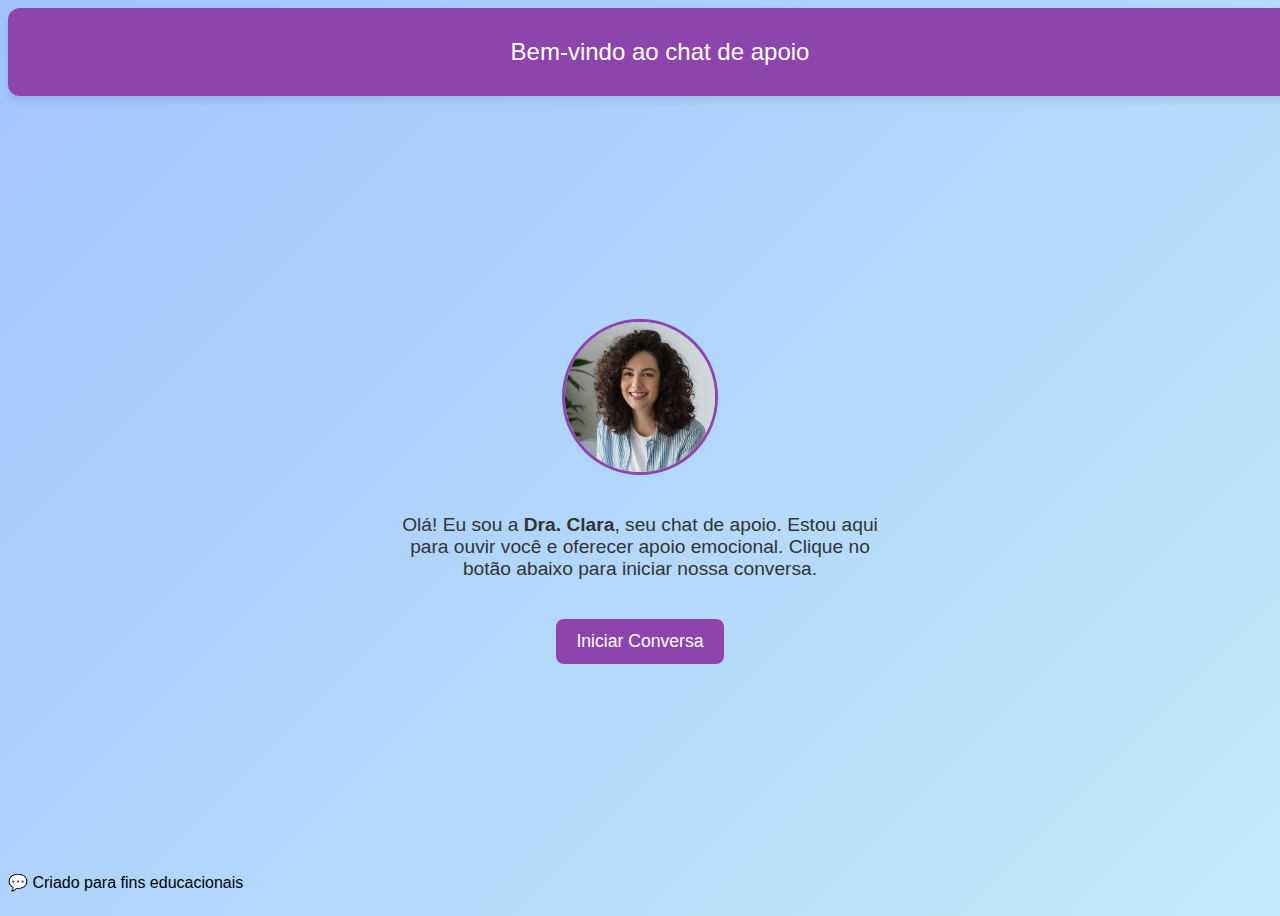
<file: Chat de apoio/index.html>
<!DOCTYPE html>
<html lang="pt-BR">
<head>
    <meta charset="UTF-8">
    <meta name="viewport" content="width=device-width, initial-scale=1.0">
    <title>Chat de Apoio</title>
    <link rel="stylesheet" href="style.css">
</head>
<body class="inicio-body">
    <header>
        Bem-vindo ao chat de apoio
    </header>

    <main class="inicio-container">
        <img src="terapia online.jpg" alt="Psicóloga Virtual" class="avatar-grande">

        <p class="intro-texto">
            Olá! Eu sou a <strong>Dra. Clara</strong>, seu chat de apoio.
            Estou aqui para ouvir você e oferecer apoio emocional.
            Clique no botão abaixo para iniciar nossa conversa.
        </p>

        <a href="chat.html" class="botao-iniciar">Iniciar Conversa</a>
    </main>

    <footer>
        <p>💬 Criado para fins educacionais</p>
    </footer>
</body>
</html>
</file>
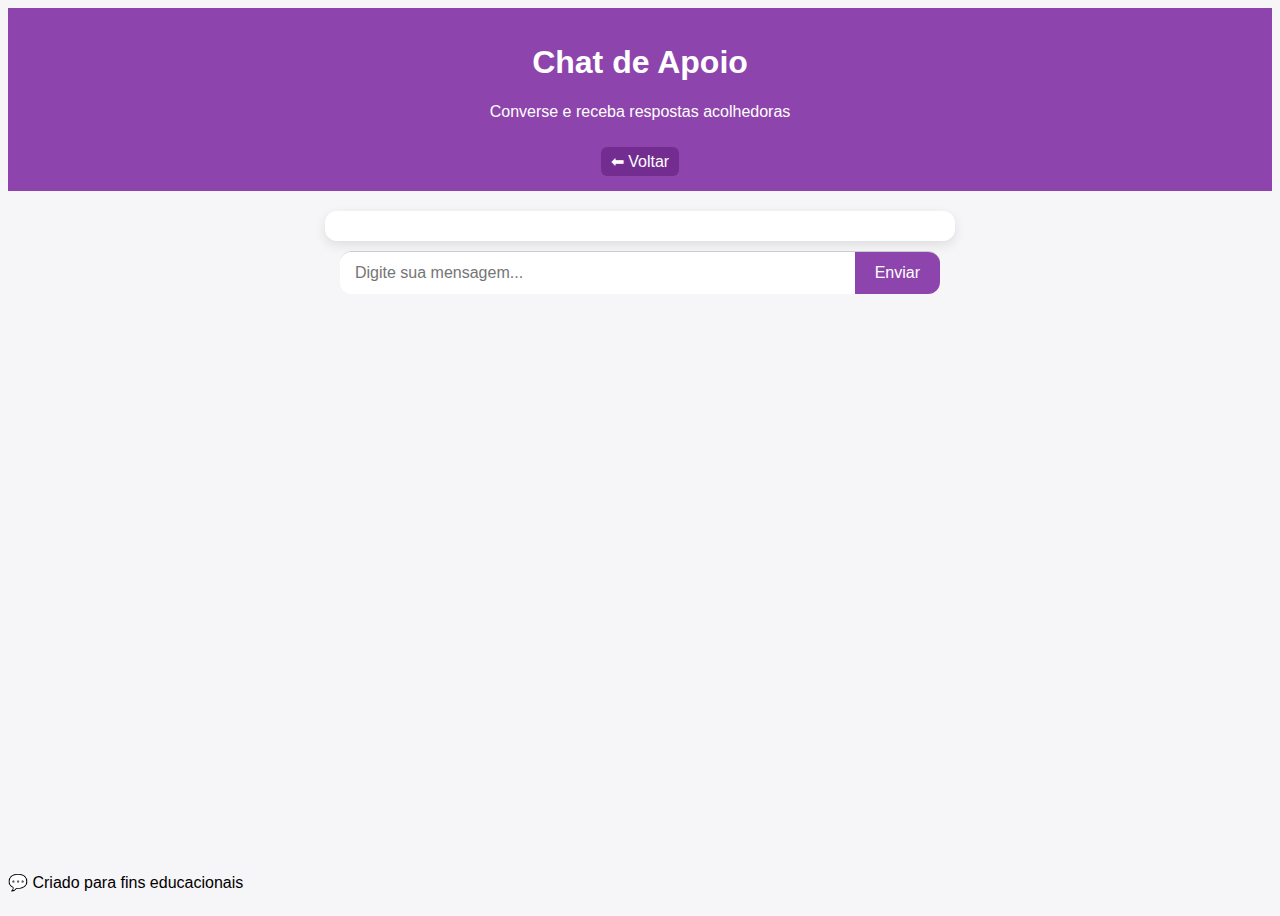
<file: Chat de apoio/chat.html>
<!DOCTYPE html>
<html lang="pt-BR">
<head>
    <meta charset="UTF-8">
    <meta name="viewport" content="width=device-width, initial-scale=1.0">
    <title>Conversa - Chat de Apoio</title>
    <link rel="stylesheet" href="style.css">
</head>
<body>
    <header>
        <h1>Chat de Apoio</h1>
        <p>Converse e receba respostas acolhedoras</p>
        <a href="index.html" class="voltar">⬅ Voltar</a>
    </header>

    <main class="chat-container">
        <!-- Scroll será apenas dentro desta div -->
        <div id="chat" class="chat-box"></div>

        <div class="input-container">
            <input type="text" id="userInput" placeholder="Digite sua mensagem...">
            <button onclick="sendMessage()">Enviar</button>
        </div>
    </main>

    <footer>
        <p>💬 Criado para fins educacionais</p>
    </footer>

    <script src="script.js"></script>
</body>
</html>
</file>
<file: Chat de apoio/style.css>
/* -------------------- Página Inicial -------------------- */
.inicio-body {
    display: flex;
    flex-direction: column;
    min-height: 100vh;
    background: linear-gradient(135deg, #a1c4fd, #c2e9fb);
    font-family: 'Segoe UI', Tahoma, Geneva, Verdana, sans-serif;
}

.inicio-body header {
    width: 100%;
    background-color: #8e44ad;
    color: white;
    text-align: center;
    padding: 30px 20px;
    box-shadow: 0 4px 8px rgba(0,0,0,0.1);
    border-radius: 12px;
    margin-bottom: 30px;
    font-size: 1.5em;
}

.inicio-container {
    flex: 1;
    display: flex;
    flex-direction: column;
    align-items: center;
    justify-content: center;
    text-align: center;
    gap: 20px;
    padding: 20px;
}

.avatar-grande {
    width: 150px;
    height: 150px;
    border-radius: 50%;
    border: 3px solid #8e44ad;
    object-fit: cover;
}

.intro-texto {
    font-size: 1.2em;
    max-width: 500px;
    color: #333;
}

.botao-iniciar {
    background-color: #8e44ad;
    color: white;
    padding: 12px 20px;
    font-size: 1.1em;
    border-radius: 8px;
    text-decoration: none;
    transition: background 0.3s;
}

.botao-iniciar:hover {
    background-color: #732d91;
}

/* -------------------- Chat -------------------- */
body {
    font-family: 'Segoe UI', Tahoma, Geneva, Verdana, sans-serif;
    background-color: #f6f5f7;
    display: flex;
    flex-direction: column;
    min-height: 100vh;
}

header {
    text-align: center;
    background-color: #8e44ad;
    color: white;
    padding: 15px 0;
}

.voltar {
    display: inline-block;
    margin-top: 10px;
    text-decoration: none;
    color: white;
    background: #732d91;
    padding: 5px 10px;
    border-radius: 6px;
}
.voltar:hover {
    background: #5b2070;
}

.chat-container {
    flex: 1;
    display: flex;
    flex-direction: column;
    align-items: center;
    justify-content: flex-start;
    padding: 20px;
}

/* Caixa do chat com scroll interno */
.chat-box {
    display: flex;
    flex-direction: column;
    gap: 10px;
    background: white;
    padding: 15px;
    border-radius: 12px;
    overflow-y: auto;  /* Scroll interno */
    max-height: 70vh;  /* Limita a altura */
    width: 100%;
    max-width: 600px;
    box-shadow: 0px 4px 12px rgba(0,0,0,0.1);
}

/* Mensagens */
.message {
    display: flex;
    align-items: flex-end;
    padding: 10px 15px;
    border-radius: 20px;
    max-width: 70%;
    word-wrap: break-word;
    font-size: 0.95rem;
    line-height: 1.4;
    animation: fadeIn 0.3s ease;
}

.user {
    align-self: flex-end;
    background-color: #8e44ad;
    color: white;
    border-bottom-right-radius: 0;
    justify-content: flex-end;
}

.bot {
    align-self: flex-start;
    background-color: #f1f1f1;
    color: #333;
    border-bottom-left-radius: 0;
    display: flex;
    align-items: center;
    gap: 8px;
}

/* Input + botão */
.input-container {
    display: flex;
    border-top: 1px solid #ccc;
    background-color: #ffffffee;
    margin-top: 10px;
    width: 100%;
    max-width: 600px;
    border-radius: 12px;
    overflow: hidden;
}

input {
    flex: 1;
    padding: 12px 15px;
    border: none;
    font-size: 1rem;
}

input:focus {
    outline: none;
}

button {
    background-color: #8e44ad;
    color: white;
    border: none;
    padding: 0 20px;
    cursor: pointer;
    font-size: 1rem;
    transition: background 0.3s;
}

button:hover {
    background-color: #732d91;
}

/* Scroll interno */
.chat-box::-webkit-scrollbar {
    width: 6px;
}

.chat-box::-webkit-scrollbar-thumb {
    background-color: rgba(0,0,0,0.2);
    border-radius: 3px;
}

/* Animação fade-in */
@keyframes fadeIn {
    from {opacity: 0;}
    to {opacity: 1;}
}

/* Responsividade */
@media (max-width: 600px) {
    .chat-box {
        max-height: 50vh;
    }
    input, button {
        font-size: 0.9rem;
        padding: 10px;
    }
}
</file>
